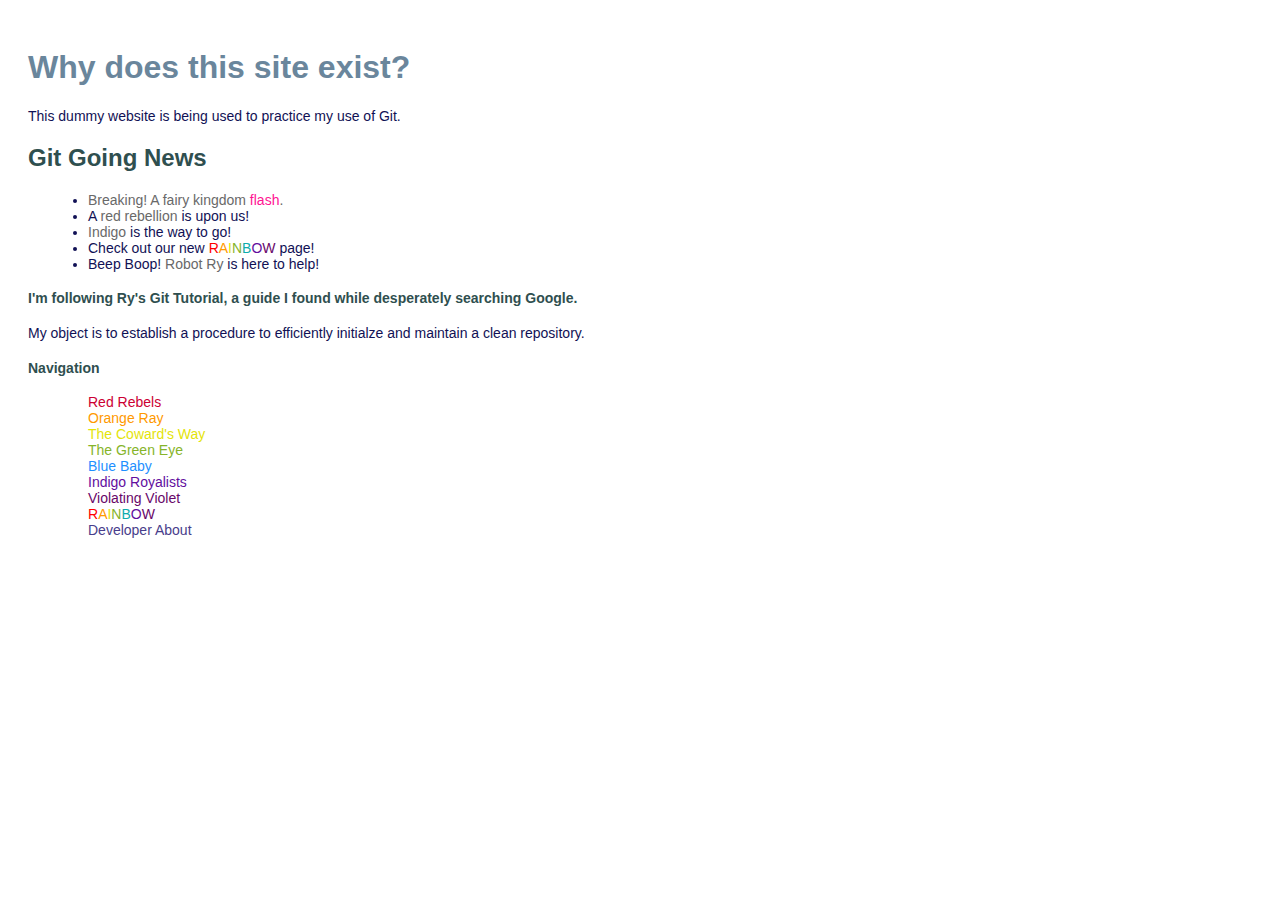
<file: index.html>
<!DOCTYPE html>
<html lang="en">

<head>
    <meta charset="UTF-8">
    <meta http-equiv="X-UA-Compatible" content="IE=edge">
    <meta name="viewport" content="width=device-width, initial-scale=1.0">
    <title>Git Going dummySite</title>
    <link rel="stylesheet" href="style.css">
</head>

<body>
    <header id="existentialheader">
        <h1 style="color: rgb(106, 134, 156);">Why does this site exist?</h1>
        <p>
            This dummy website is being used to practice my use of Git.
        </p>
    </header>
    <div>
        <h2 style="color: darkslategray;">Git Going News</h2>
            <ul>
                <li><a href="news-3.html">Breaking! A fairy kingdom<span style="color: deeppink;"> flash</span>.</a></li>
                <li>A <span style="color: red;"><a href="news-2.html"> red rebellion</a></span> is upon us!</li>
                <li><span style="color: indigo;"><a href="news-1.html">Indigo</a></span> is the way to go!</li>
                <li>Check out our new <a href="rainbow.html"><span style="color: red;">R</span><span style="color: #f90;">A</span><span style="color: rgb(228, 228, 9);">I</span><span style="color: rgb(134, 180, 42);">N</span><span style="color: rgb(13, 172, 172);">B</span><span style="color: rgb(98, 14, 158);">O</span><span style="color: rgb(105, 7, 105);">W</span></a> page!</li>
                <li>Beep Boop! <a href="https://freecomputerbooks.com/Rys-Git-Tutorial.html">Robot Ry</a> is here to help!</li>
            </ul>
    </div>
    <div>
        <h4 style="color: darkslategray;">I'm following Ry's Git Tutorial, a guide I found while
            desperately searching Google.</h4>
        My object is to establish a procedure to efficiently initialze and maintain a clean repository.
    </div>
    <nav>
        <h4 style="color: darkslategray;">Navigation</h4>
            <ul>
                <li>
                    <a href="news-1.html"><span style="color: #c03;">Red Rebels</span></a>
                </li>
                <li>
                    <a href="orange.html"><span style="color:rgb(255, 153, 0)">Orange Ray</span></a>
                </li>
                <li>
                    <a href="yellow.html"><span style="color: rgb(228, 228, 9);">The Coward's Way</span></a>
                </li>
                <li>
                    <a href="green.html"><span style="color: rgb(134, 180, 42);">The Green Eye</span></a>
                </li>
                <li>
                    <a href="blue.html"><span style="color: dodgerblue;">Blue Baby</span></a>
                </li>
                <li>
                    <a href="news-2.html"><span style="color: rgb(98, 14, 158);">Indigo Royalists</span></a>
                </li>
                <li>
                    <a href="violet.html"><span style="color: rgb(105, 7, 105);">Violating Violet</span></a>
                </li>
                <li>
                    <a href="rainbow.html"><span style="color: red;">R</span><span style="color: #f90;">A</span><span style="color: rgb(228, 228, 9);">I</span><span style="color: rgb(134, 180, 42);">N</span><span style="color: rgb(13, 172, 172);">B</span><span style="color: rgb(98, 14, 158);">O</span><span style="color: rgb(105, 7, 105);">W</span></a>
                </li>
                <li>
                    <a href="/about/index.html"><span style="color: darkslateblue ;">Developer About</span></a>
                </li>
            </ul>
        </nav>
</body>
</html>
</file>
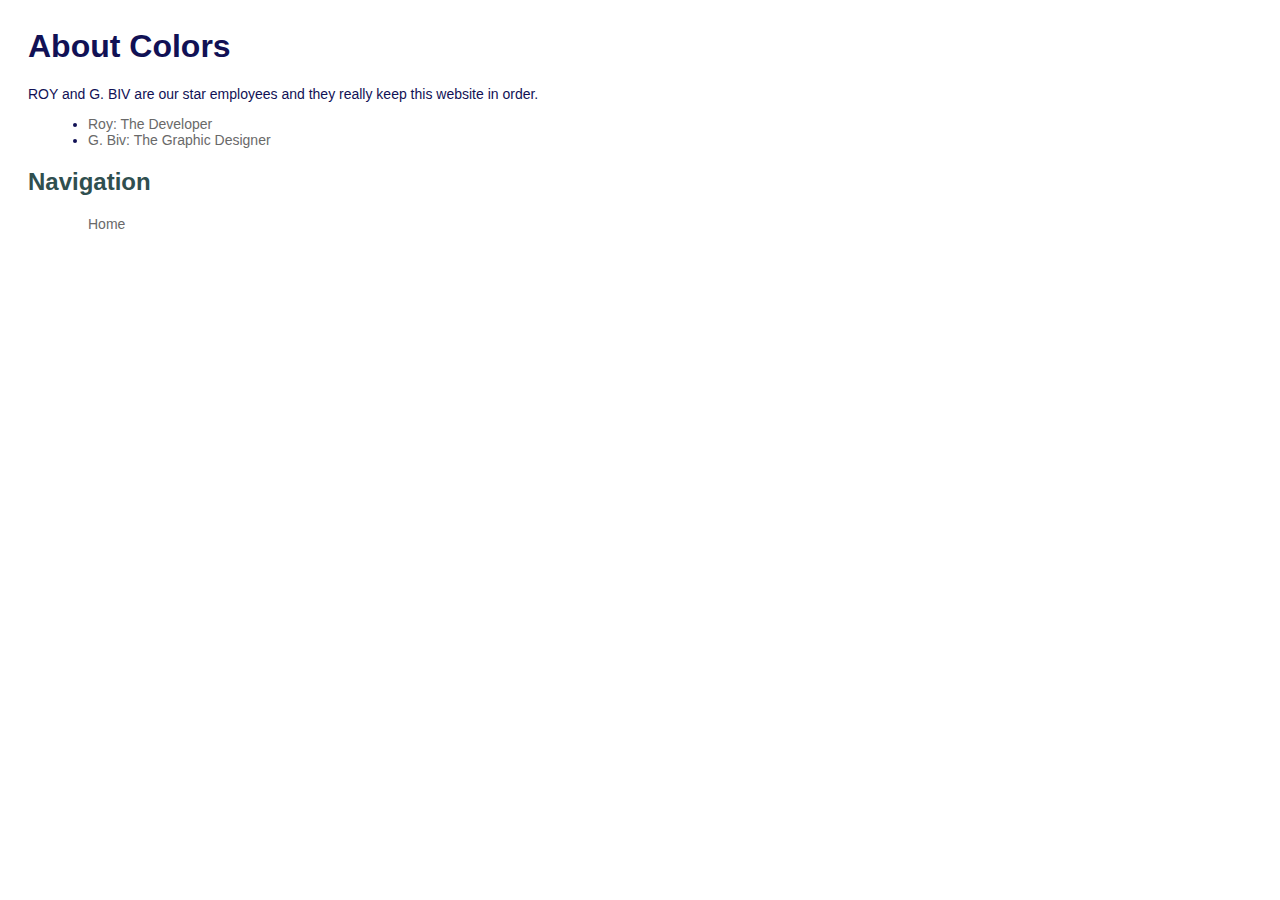
<file: about/index.html>
<html lang="en">
<head>
    <meta charset="UTF-8">
    <meta http-equiv="X-UA-Compatible" content="IE=edge">
    <meta name="viewport" content="width=device-width, initial-scale=1.0">
    <title>About</title>
    <link rel="stylesheet" href="../style.css">
</head>
<body>
    <h1>About Colors</h1>
        <p>ROY and G. BIV are our star employees and they really keep this website in order.</p>
            <ul>
                <li>
                    <a href="../about/roy.html">Roy: The Developer</a>
                </li>
                <li>
                    <a href="../about/gbiv.html">G. Biv: The Graphic Designer</a>
                </li>
            </ul>
        <nav>
            <h2 style="color: darkslategray;">Navigation</h2>
                <ul>
                    <li style="color: slateblue;"><a href="../index.html">Home</a></li>
                </ul>
        </nav>
</body>
</html>
</file>
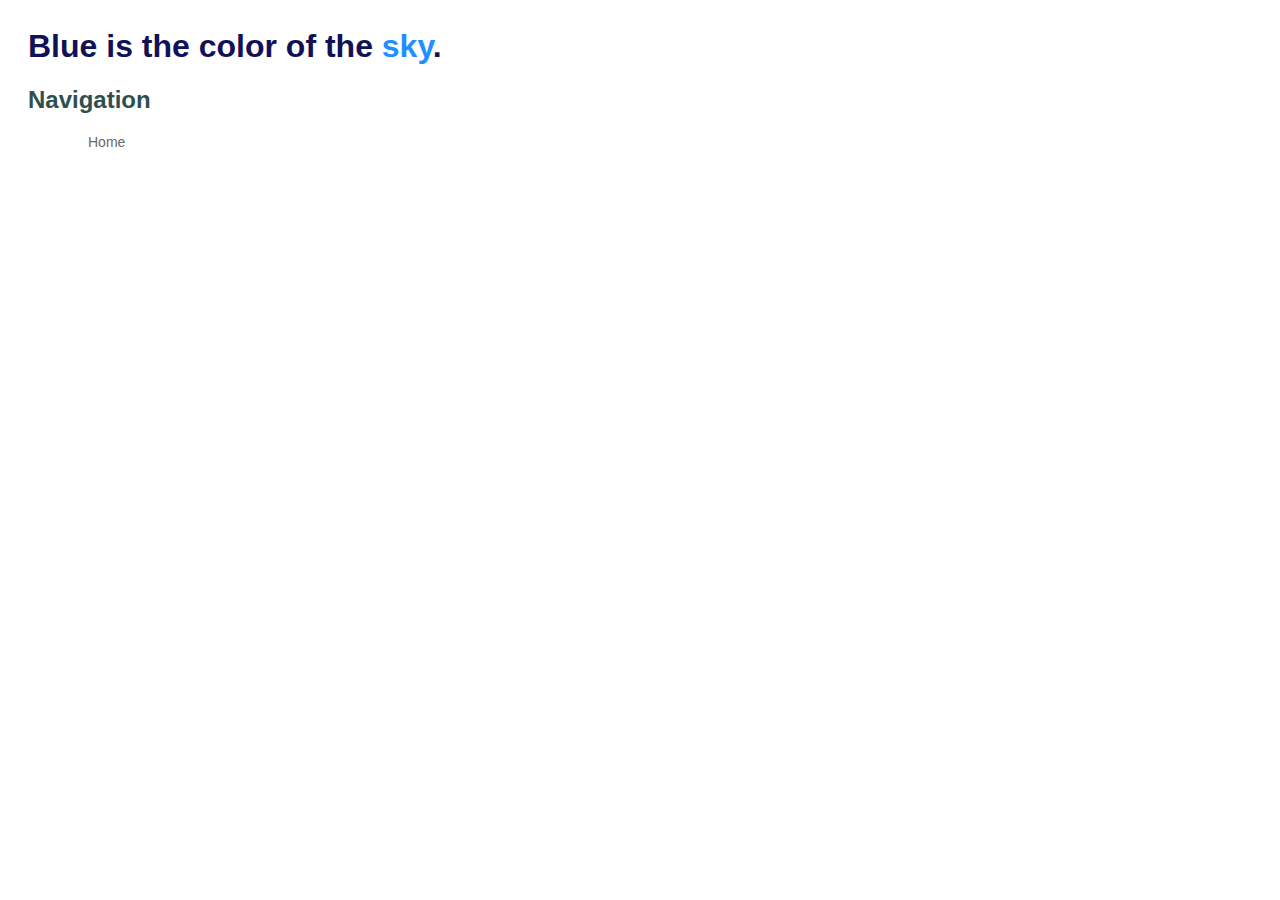
<file: blue.html>
<html lang="en">
<head>
    <meta charset="UTF-8">
    <meta http-equiv="X-UA-Compatible" content="IE=edge">
    <meta name="viewport" content="width=device-width, initial-scale=1.0">
    <title>The Blue Page</title>
    <link rel="stylesheet" href="style.css">
</head>
<body>
    <h1>Blue is the color of the <span style="color:dodgerblue;">sky</span>.</h1>
       <nav> 
            <h2 style="color: darkslategray;">Navigation</h2>
                <ul>
                    <li>
                        <a href="index.html"><span style="color: dimgray; ">Home</span></a>
                    </li>
                </ul>
        </nav>
</body>
</html>
</file>
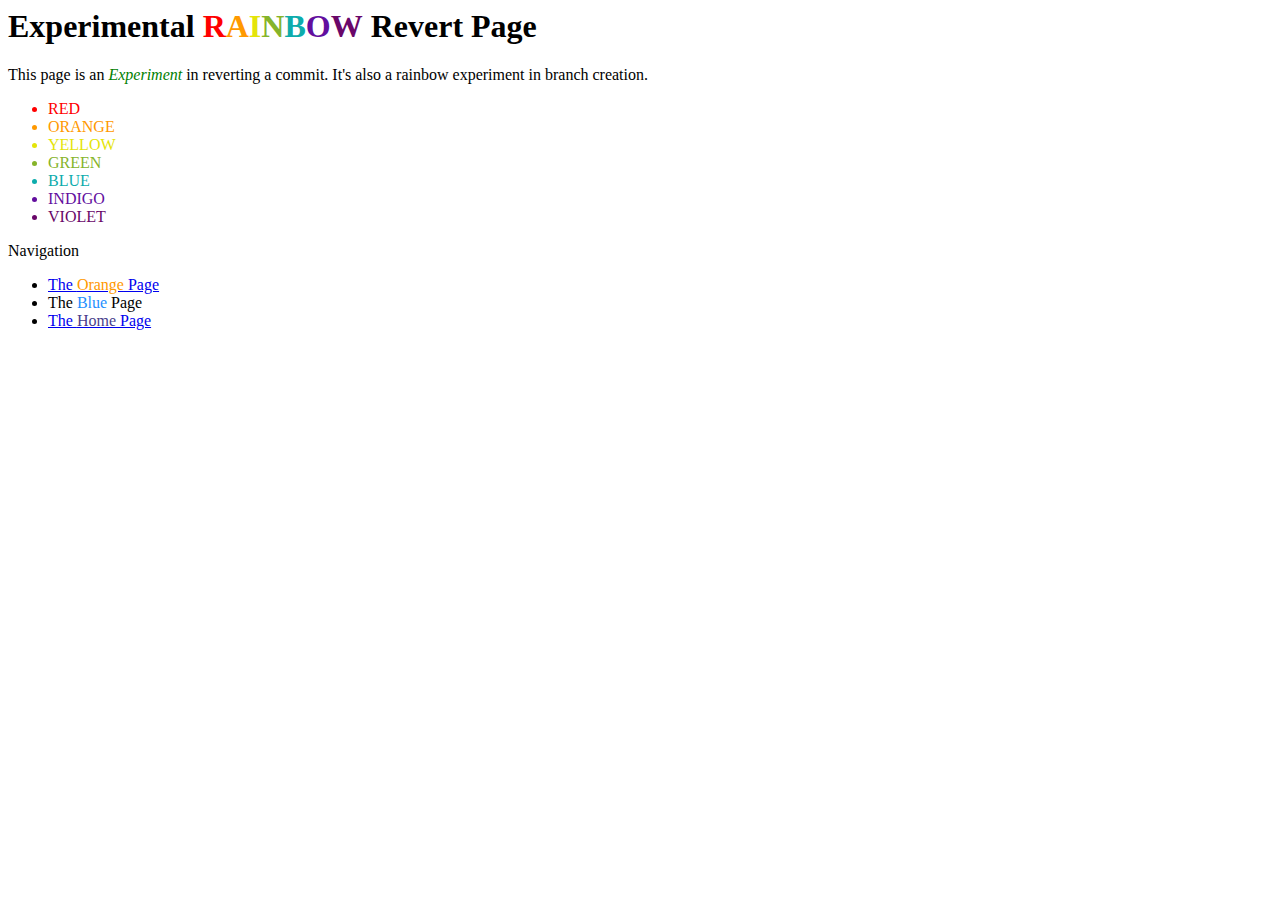
<file: experimentalrevert.html>
<html lang="en">
<head>
    <meta charset="UTF-8">
    <meta http-equiv="X-UA-Compatible" content="IE=edge">
    <meta name="viewport" content="width=device-width, initial-scale=1.0">
    <title>Experimental Revert Page</title>
</head>
<body>
    <h1>Experimental <strong></span><span style="color: red;">R</span><span style="color: #f90;">A</span><span style="color: rgb(228, 228, 9);">I</span><span style="color: rgb(134, 180, 42);">N</span><span style="color: rgb(13, 172, 172);">B</span><span style="color: rgb(98, 14, 158);">O</span><span style="color: rgb(105, 7, 105);">W</span></strong> Revert Page</h1>
        <p>
            This page is an <span style="color: green;"><em>Experiment</em></span> in reverting a commit. It's also a rainbow experiment in branch creation. 
        </p>
        <section>
            <ul>
                <li style="color: red;">RED</li>
                <li style="color: #f90;">ORANGE</li>
                <li style="color: rgb(228, 228, 9);">YELLOW</li>
                <li style="color: rgb(134, 180, 42);">GREEN</li>
                <li style="color: rgb(13, 172, 172);">BLUE</li>
                <li style="color: rgb(98, 14, 158);">INDIGO</li>
                <li style="color: rgb(105, 7, 105);">VIOLET</li>
            </ul>
        </section>
      <nav>
          Navigation
            <ul>   
                <li><a href="orange.html">The <span style="color: #f90;">Orange</span> Page</a></li>
                <li><a href="blue.html"></a>The <span style="color: dodgerblue;">Blue</span> Page</li>
                <li><a href="index.html">The <span style="color: darkslateblue;">Home</span> Page</a></li>
            </ul>
      </nav>  
</body>
</html>
</file>
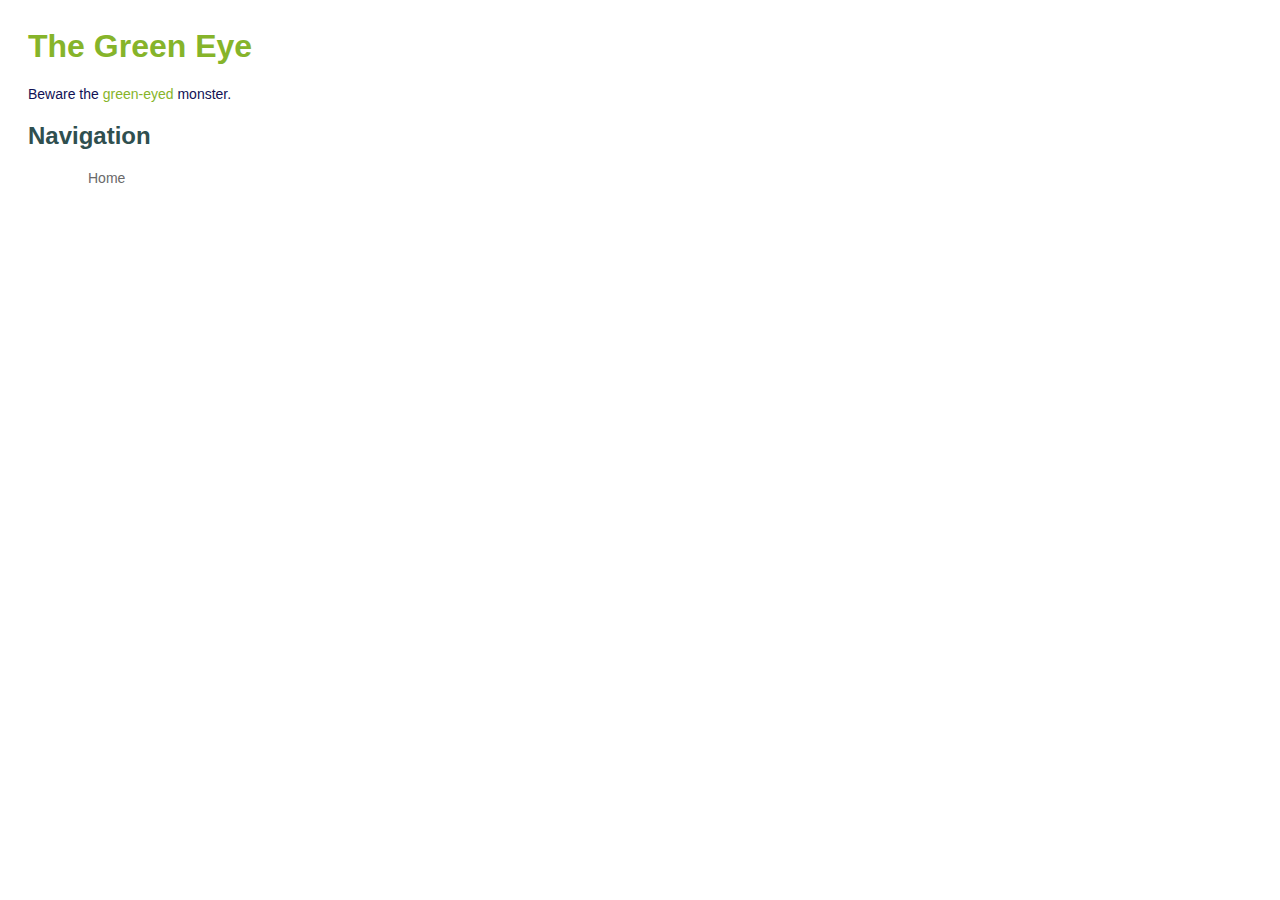
<file: green.html>
<html lang="en">
<head>
    <meta charset="UTF-8">
    <meta http-equiv="X-UA-Compatible" content="IE=edge">
    <meta name="viewport" content="width=device-width, initial-scale=1.0">
    <title>Green Eye</title>
    <link rel="stylesheet" href="style.css">
</head>
<body>
    <h1 style="color: rgb(134, 180, 42);">The Green Eye</h1>
        <p>
            Beware the <span style="color: rgb(134, 180, 42);">green-eyed</span> monster.
        </p>
        <nav>
            <h2 style="color: darkslategray;">Navigation</h2>
                <ul>
                    <li>
                        <a href="index.html"><span style="color: dimgray;">Home</span></a>
                    </li>
                </ul>
        </nav> 
</body>
</html>
</file>
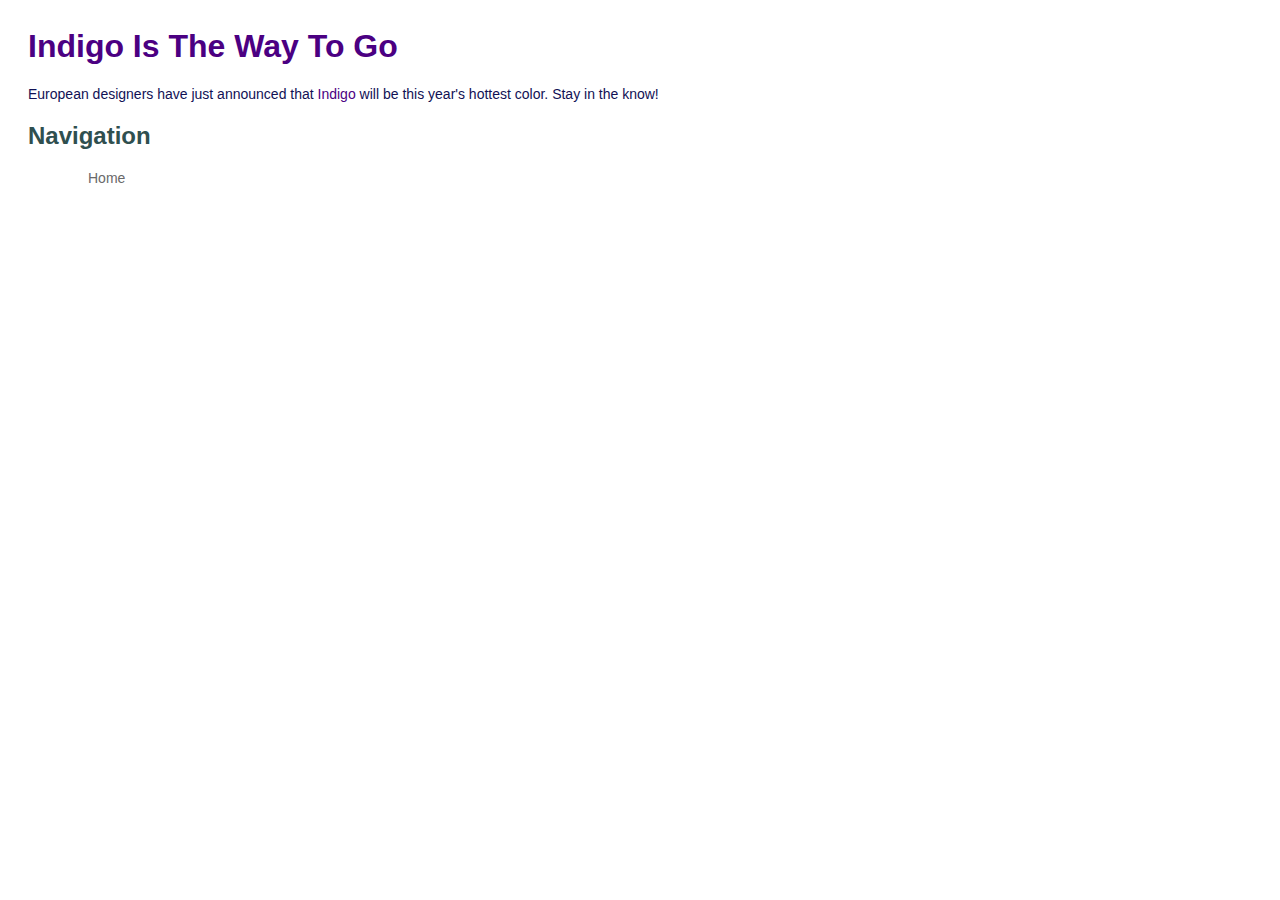
<file: news-1.html>
<html lang="en">
<head>
    <meta charset="UTF-8">
    <meta http-equiv="X-UA-Compatible" content="IE=edge">
    <meta name="viewport" content="width=device-width, initial-scale=1.0">
    <title>Indigo Is The Way To Go</title>
    <link rel="stylesheet" href="style.css">
</head>
<body>
    <h1 style="color: indigo;">Indigo Is The Way To Go</h1>
        <p>
            European designers have just announced that <span style="color: indigo;">Indigo</span> will be this year's hottest color. Stay in the know!
        </p>
    <nav>
        <h2 style="color: darkslategray;">Navigation</h2>
            <ul>
                <li>
                    <a href="index.html"><span style="color: dimgray;">Home</span></a>
                </li>
            </ul>
    </nav>
</body>
</html>
</file>
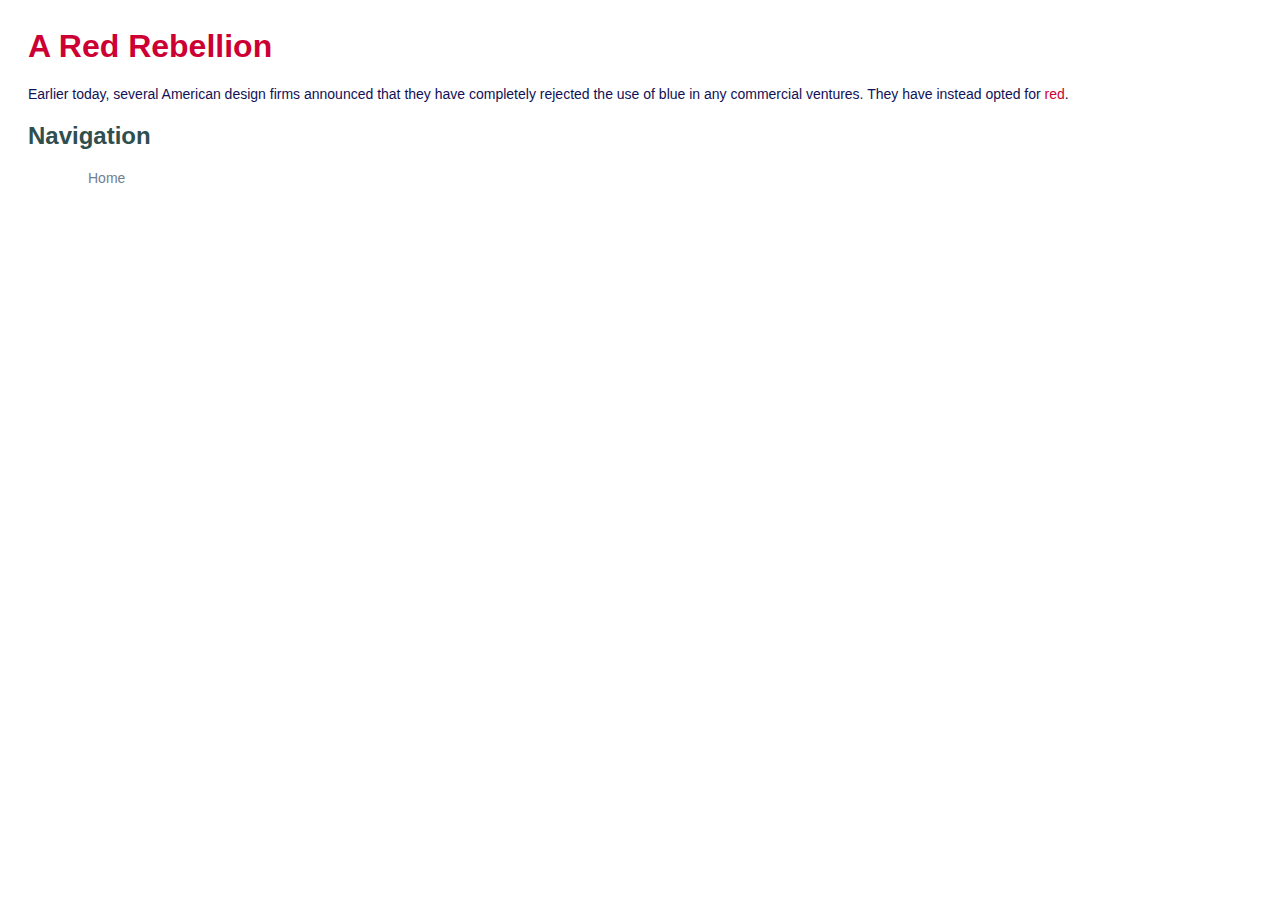
<file: news-2.html>
<html lang="en">
<head>
    <meta charset="UTF-8">
    <meta http-equiv="X-UA-Compatible" content="IE=edge">
    <meta name="viewport" content="width=device-width, initial-scale=1.0">
    <title>A Red Rebellioin</title>
    <link rel="stylesheet" href="style.css">
</head>
<body>
    <h1 style="color: #c03;"><strong>A Red Rebellion</strong></h1>
        <p>Earlier today, several American design firms announced that they have completely rejected the use of blue in any commercial ventures. They have instead opted for <span style="color: #c03;">red</span>.</p>
    <nav>
        <h2 style="color: darkslategray;">Navigation</h2>
            <ul>
                <li>
                    <a href="index.html" style="color: slategray;">Home</a>
                </li>
            </ul>
    </nav>
</body>
</html>
</file>
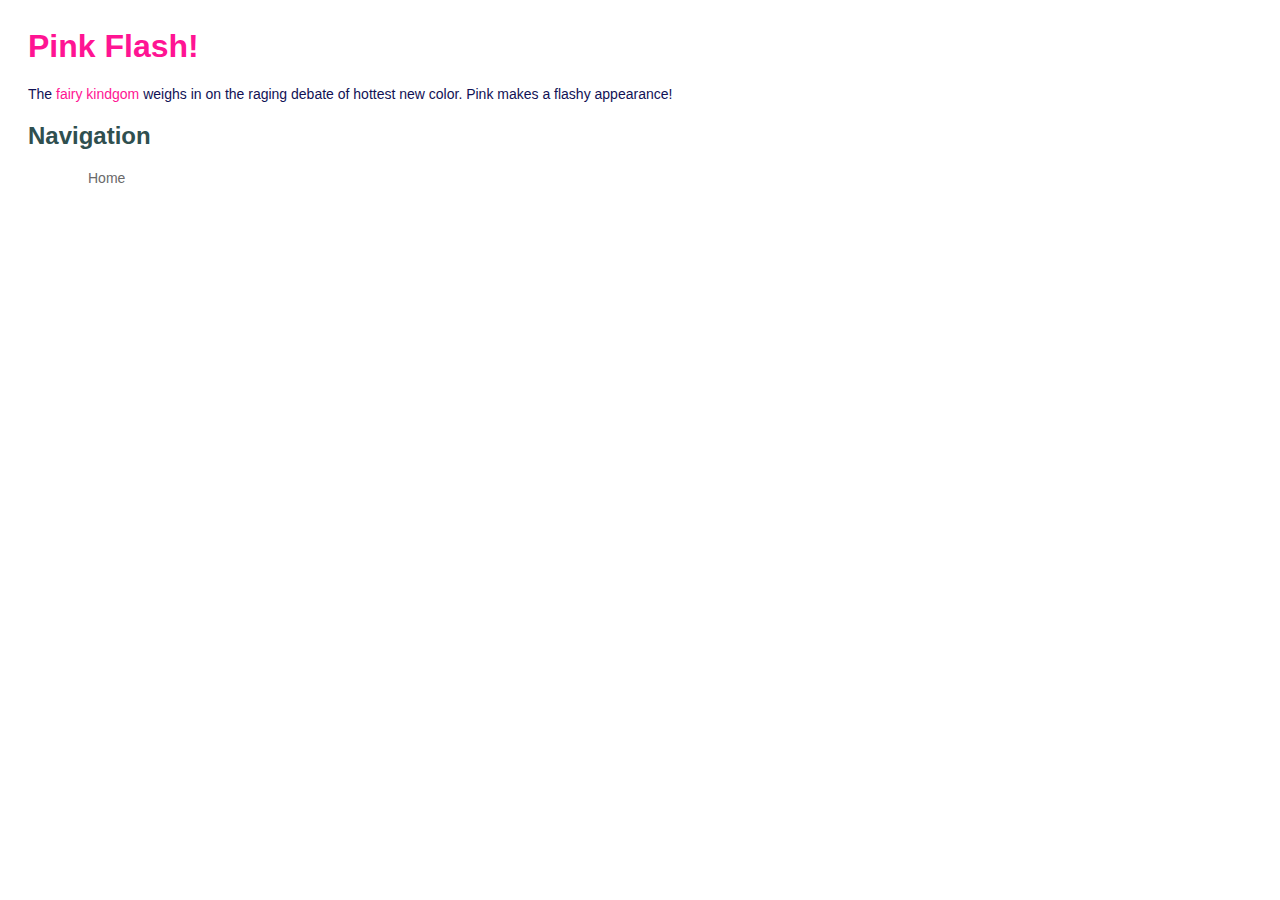
<file: news-3.html>
<html lang="en">
<head>
    <meta charset="UTF-8">
    <meta http-equiv="X-UA-Compatible" content="IE=edge">
    <meta name="viewport" content="width=device-width, initial-scale=1.0">
    <title>Big Pink News</title>
    <link rel="stylesheet" href="style.css">
</head>
<body>
    <h1 style="color: deeppink;">Pink Flash!</h1>
        <p>
            The <span style="color: deeppink;">fairy kindgom</span> weighs in on the raging debate of hottest new color. Pink makes a flashy appearance!
        </p>
    <nav>
        <h2 style="color: darkslategray;">Navigation</h2>
            <ul>
                <li>
                    <a href="index.html"></a><span style="color: dimgray;">Home</span>
                </li>
            </ul>
    </nav>
</body>
</html>
</file>
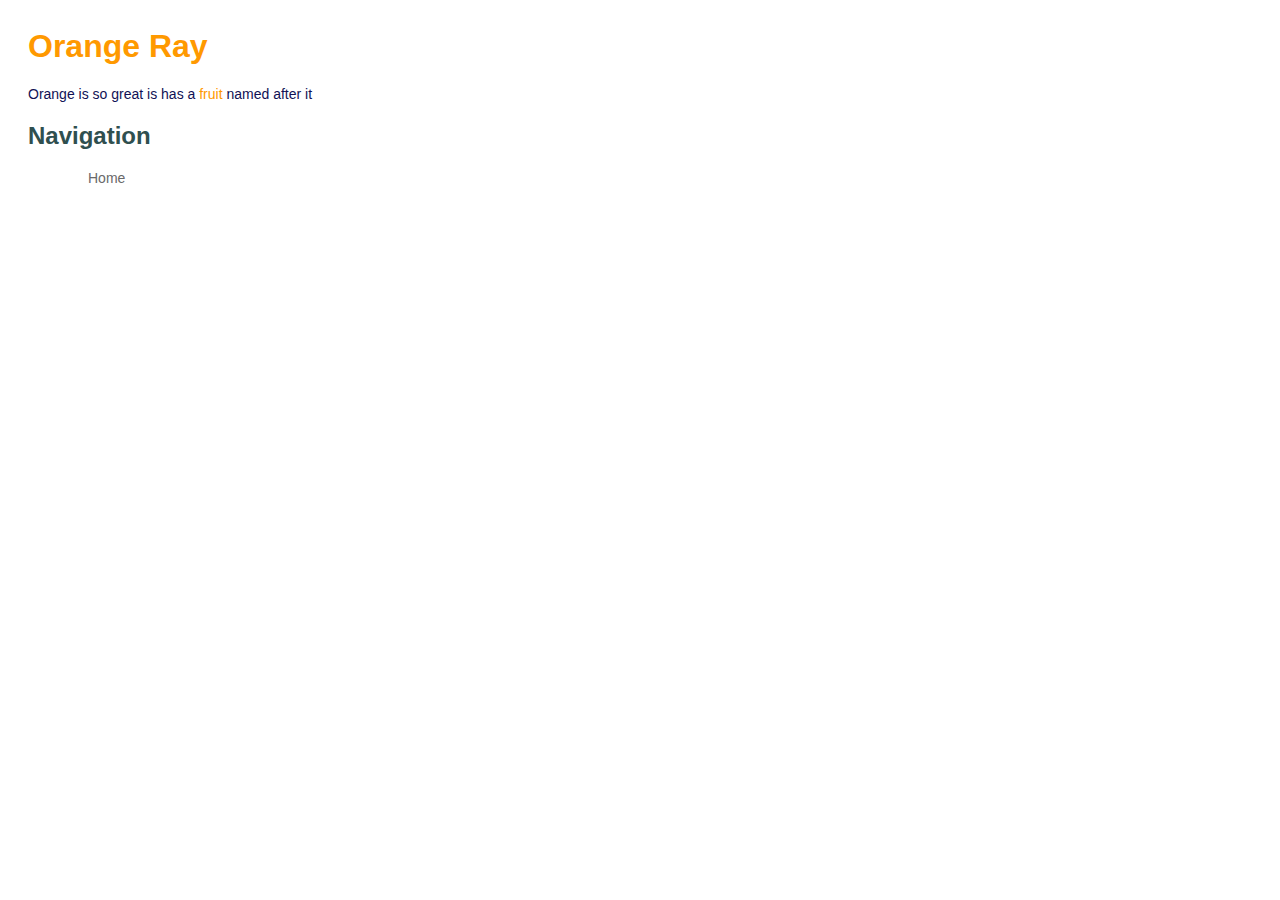
<file: orange.html>
<html lang="en">
<head>
    <meta charset="UTF-8">
    <meta http-equiv="X-UA-Compatible" content="IE=edge">
    <meta name="viewport" content="width=device-width, initial-scale=1.0">
    <title>The Orange Ray</title>
    <link rel="stylesheet" href="style.css">
</head>
<body>
    <h1 style="color:rgb(255, 153, 0);">Orange Ray</h1>
        <p>Orange is so great is has a <span style="color:rgb(255, 153, 0);">fruit</span> named after it</p>
    <nav>    
        <h2 style="color: darkslategray;">Navigation</h2>
            <ul>
                <li>
                    <a href="index.html"><span style="color: dimgray;">Home</span></a>
                </li>
            </ul>
    </nav>
</body>
</html>
</file>
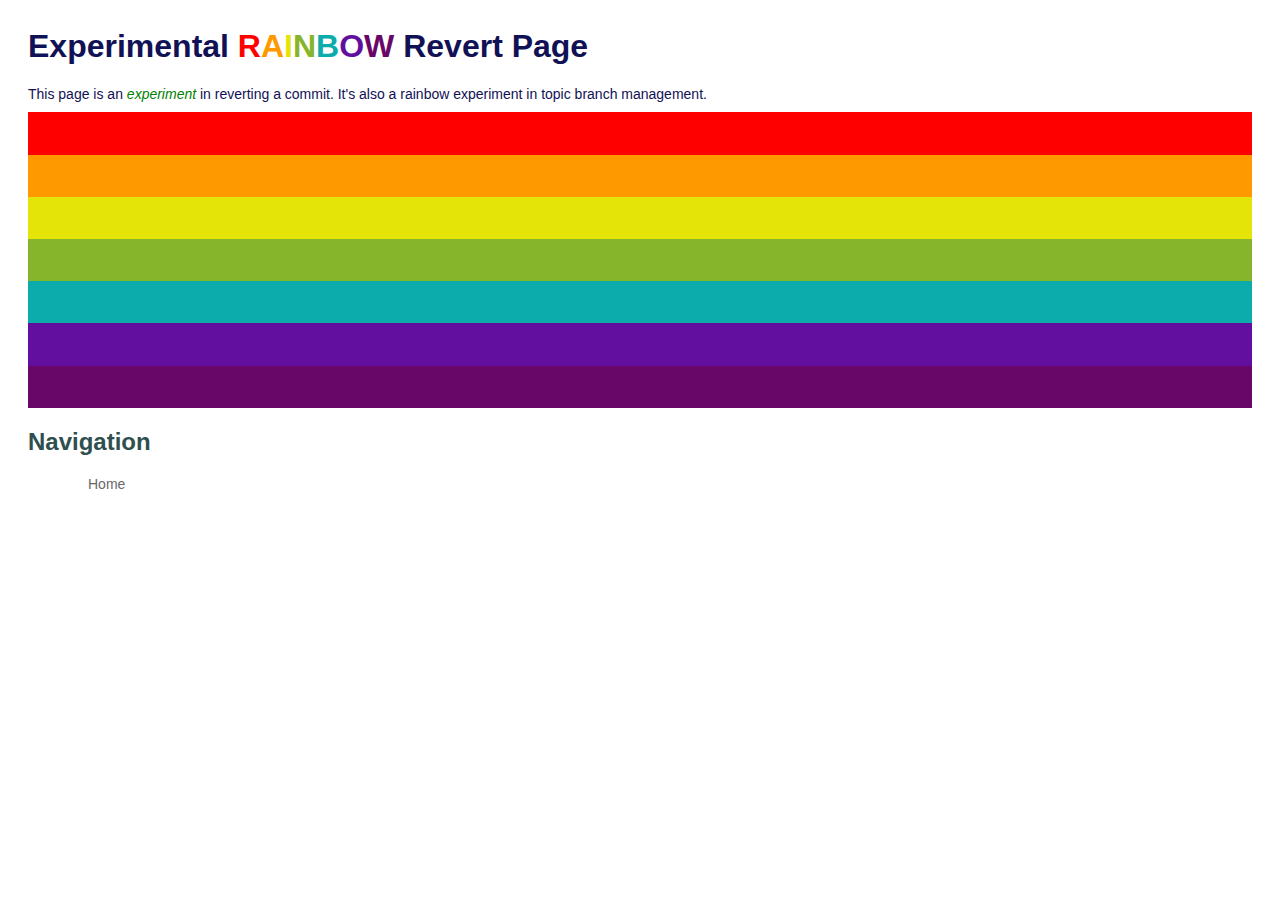
<file: rainbow.html>
<html lang="en">
<head>
    <meta charset="UTF-8">
    <meta http-equiv="X-UA-Compatible" content="IE=edge">
    <meta name="viewport" content="width=device-width, initial-scale=1.0">
    <title>Experimental Revert Page</title>
    <link rel="stylesheet" href="style.css">
    <style>
        div {
            width: 100%;
            height: 5%;
        }
    </style>
</head>
<body>
    <h1>Experimental <strong><span style="color: red;">R</span><span style="color: #f90;">A</span><span style="color: rgb(228, 228, 9);">I</span><span style="color: rgb(134, 180, 42);">N</span><span style="color: rgb(13, 172, 172);">B</span><span style="color: rgb(98, 14, 158);">O</span><span style="color: rgb(105, 7, 105);">W</span></strong> Revert Page</h1>
        <p>
            This page is an <span style="color: green;"><em>experiment</em></span> in reverting a commit. It's also a rainbow experiment in topic branch management. 
        </p>
        <section>
            <div style="background-color: rgb(255, 0, 0);"></div>
            <div style="background-color: rgb(255, 153, 0)"></div>
            <div style="background-color: rgb(228, 228, 9);"></div>
            <div style="background-color: rgb(134, 180, 42);"></div>
            <div style="background-color: rgb(13, 172, 172);"></div>
            <div style="background-color: rgb(98, 14, 158);"></div>
            <div style="background-color: rgb(105, 7, 105);"></div>
        </section>
      <nav>
          <h2 style="color: darkslategray;">Navigation</h2>
            <ul>   
                <li>
                    <a href="index.html"><span style="color: dimgray;">Home</span></a>
                </li>
            </ul>
      </nav>  
</body>
</html>
</file>
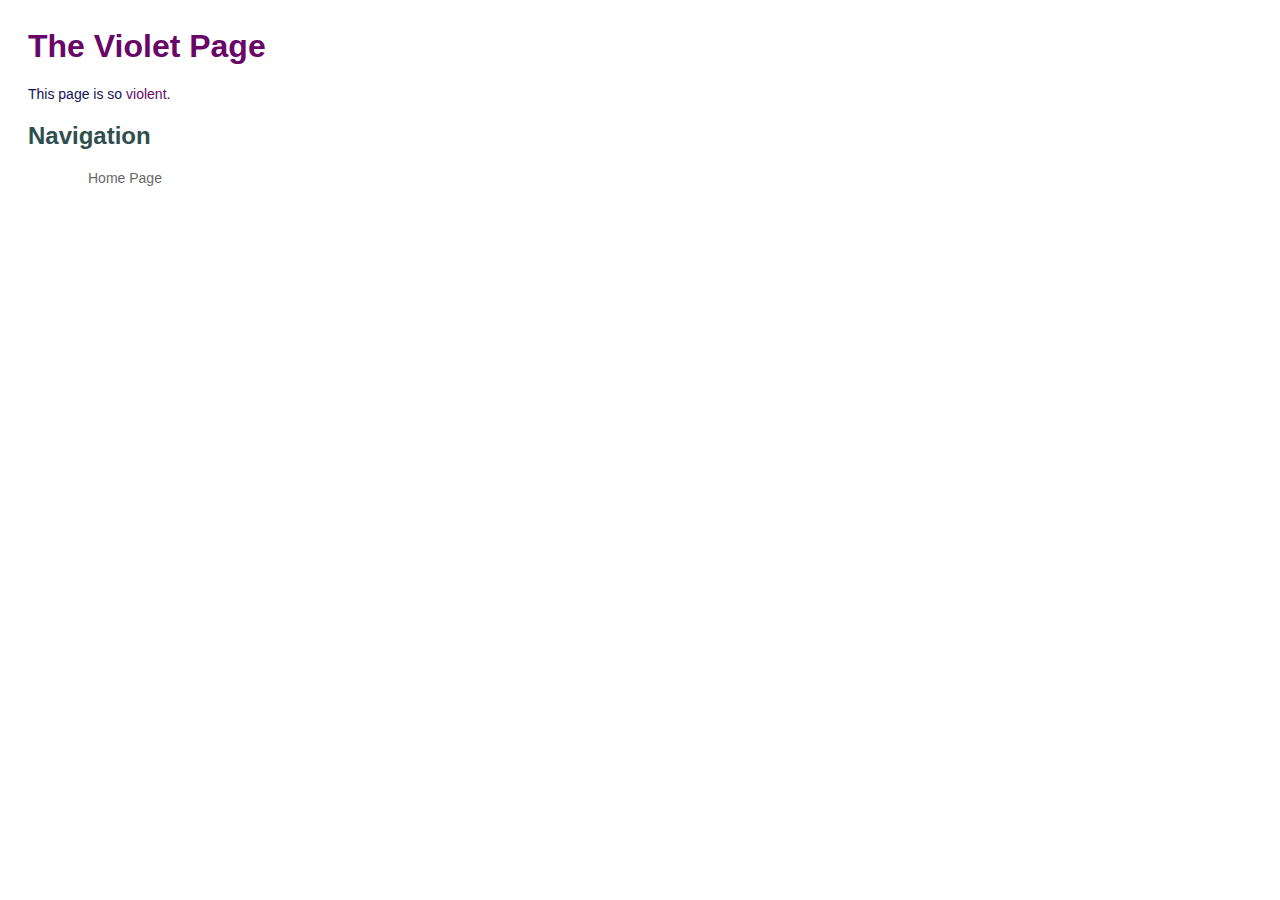
<file: violet.html>
<html lang="en">
<head>
    <meta charset="UTF-8">
    <meta http-equiv="X-UA-Compatible" content="IE=edge">
    <meta name="viewport" content="width=device-width, initial-scale=1.0">
    <title>Violet Violence</title>
    <link rel="stylesheet" href="style.css">
</head>
<body>
    <h1 style="color:rgb(105, 7, 105)">The Violet Page</h1>
        <p>
            This page is so <span style="color: rgb(105, 7, 105);">violent</span>.
        </p> 
    <nav>
        <h2 style="color: darkslategray;">Navigation</h2>
            <ul>   
                <li>
                    <a href="index.html"><span style="color: dimgray;">Home</span> Page</a>
                </li>
            </ul>
    </nav>
</body>
</html>
</file>
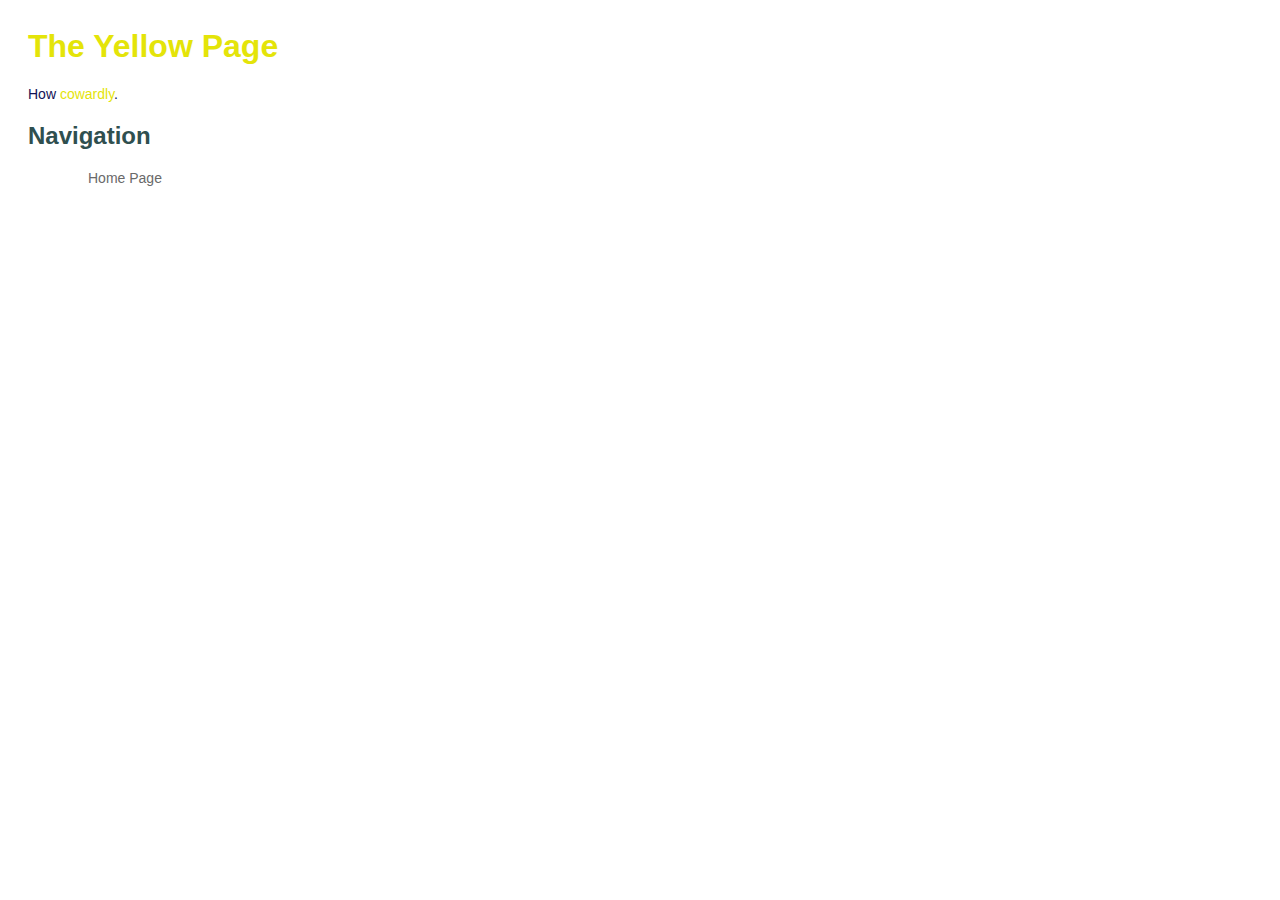
<file: yellow.html>
<html lang="en">
<head>
    <meta charset="UTF-8">
    <meta http-equiv="X-UA-Compatible" content="IE=edge">
    <meta name="viewport" content="width=device-width, initial-scale=1.0">
    <title>Yellow Belly</title>
    <link rel="stylesheet" href="style.css">
</head>
<body>
    <h1 style="color: rgb(228, 228, 9);">The Yellow Page</h1>
        <p>How <span style="color: rgb(228, 228, 9);">cowardly</span>.</p>
    <nav>
        <h2 style="color: darkslategray;">Navigation</h2>
            <ul>
                <li>
                    <a href="index.html"><span style="color: dimgray;">Home</span> Page</a>
                </li>
            </ul>
    </nav>
</body>
</html>
</file>
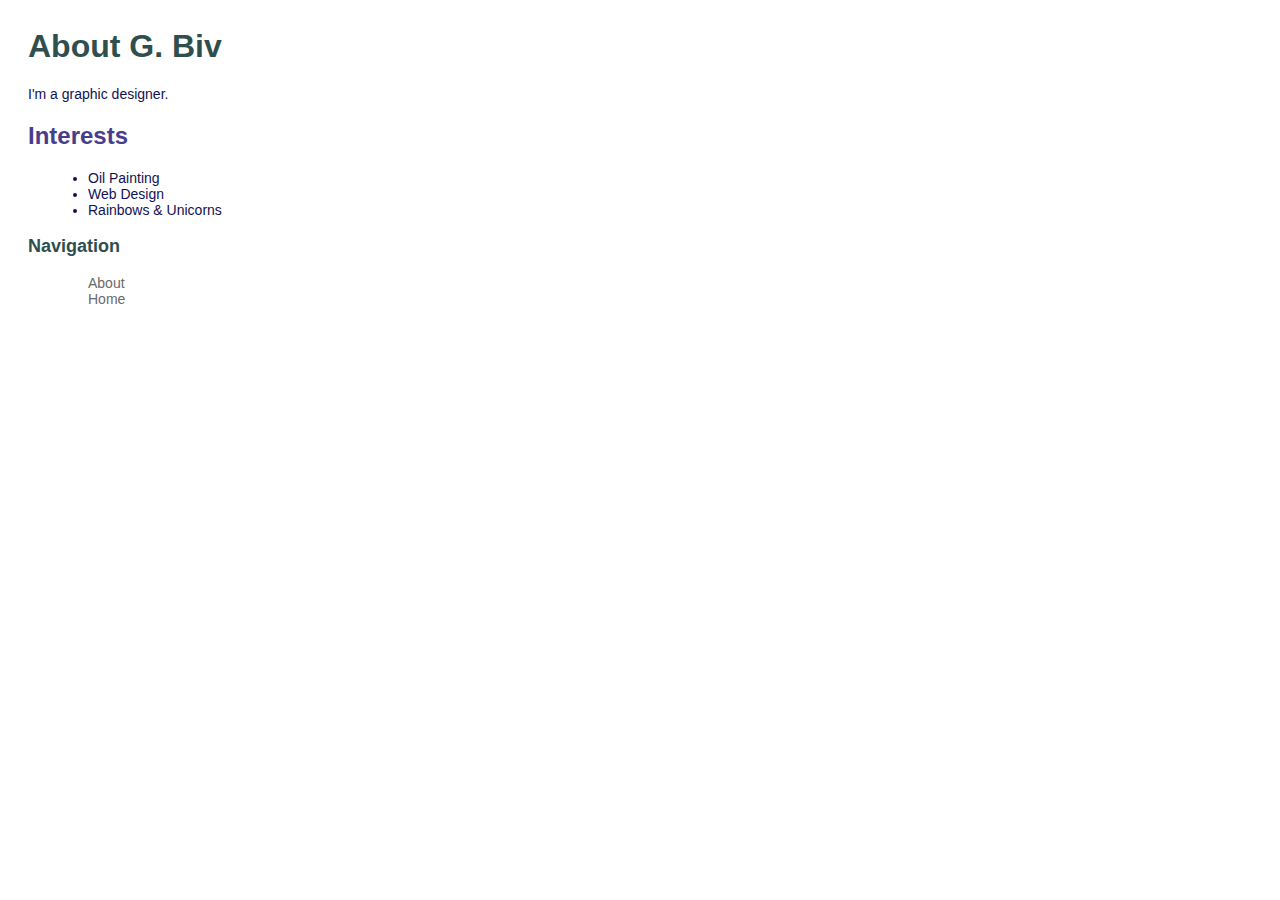
<file: about/gbiv.html>
<html lang="en">
<head>
    <meta charset="UTF-8">
    <meta http-equiv="X-UA-Compatible" content="IE=edge">
    <meta name="viewport" content="width=device-width, initial-scale=1.0">
    <title>ABOUT G BIV</title>
    <link rel="stylesheet" href="../style.css">
</head>
<body>
    <h1 style="color: darkslategray;">About G. Biv</h1>
        <p>
            I'm a graphic designer.
        </p>
    <h2 style="color: darkslateblue;">Interests</h2>
        <ul>
            <li>Oil Painting</li>
            <li>Web Design</li>
            <li>Rainbows & Unicorns</li>
        </ul>
        <nav>
            <h3 style="color: darkslategray;">Navigation</h3>
                <ul>
                    <li>
                        <a href="../about/index.html">About</a>
                    </li>
                    <li>
                        <a href="../index.html">Home</a>
                    </li>
                </ul>
        </nav>
</body>
</html>
</file>
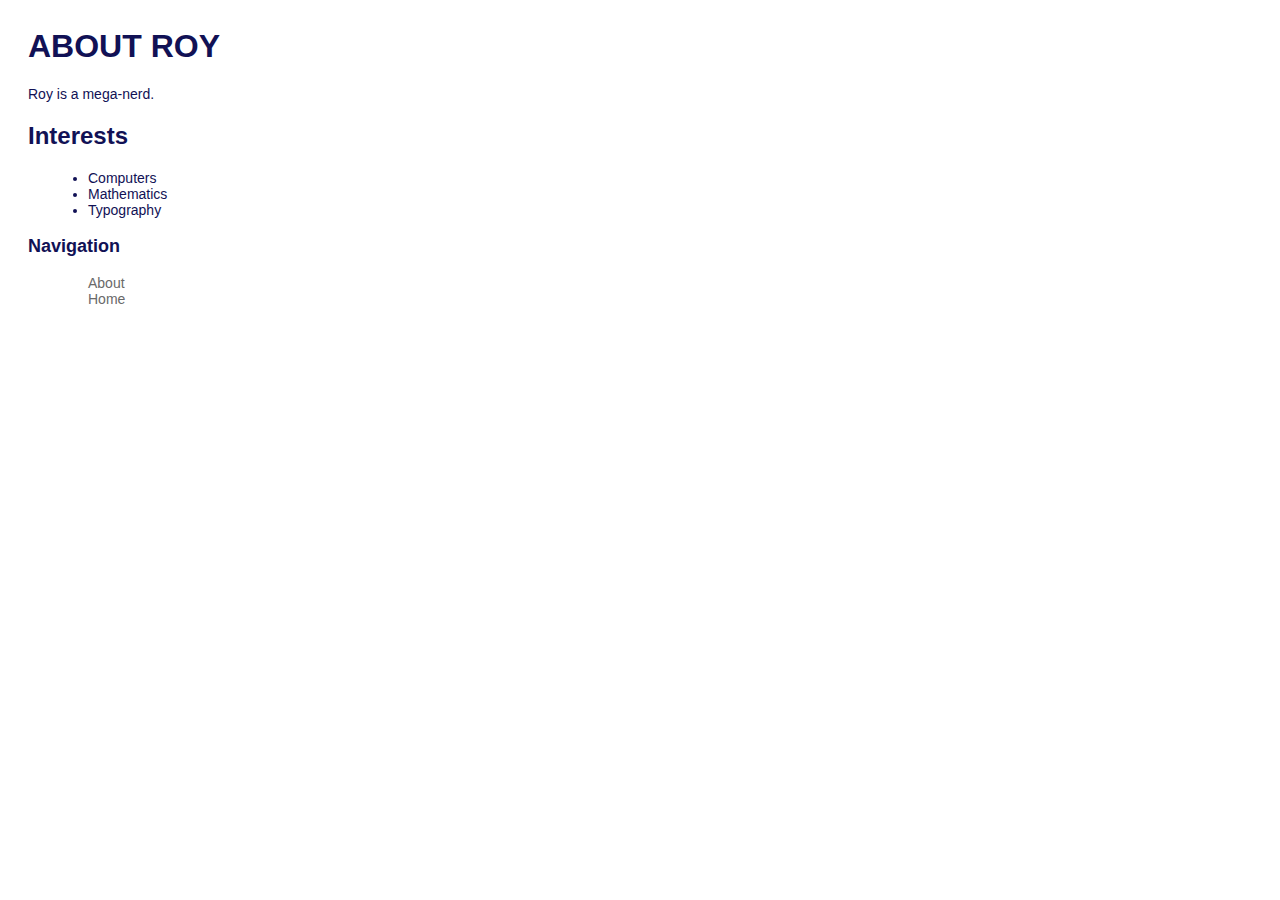
<file: about/roy.html>
<html lang="en">
<head>
    <meta charset="UTF-8">
    <meta http-equiv="X-UA-Compatible" content="IE=edge">
    <meta name="viewport" content="width=device-width, initial-scale=1.0">
    <title>About Roy</title>
    <link rel="stylesheet" href="../style.css">
</head>
<body>
    <h1>ABOUT ROY</h1>
        <p>Roy is a mega-nerd.</p>
    <h2>Interests</h2>
        <ul>
            <li>
                Computers
            </li>
            <li>
                Mathematics
            </li>
            <li>
                Typography
            </li>
        </ul>
    <nav>
        <h3>Navigation</h3>
            <ul>
                <li>
                    <a href="index.html"><span style="color: dimgray; ">About</span></a>
                </li>
                <li>
                    <a href="../index.html">Home</a>
                </li>
            </ul>
    </nav>
</body>
</html>
</file>
<file: style.css>
body {
    padding: 20px;
    font-family: Verdana, Geneva, Tahoma, sans-serif;
    font-size: 14px;
    color: #115;
}
p, ul {
    margin-bottom: 10px;
}

ul {
    margin-left: 20px;
}

h1 {
    font-size: 32px;
}

h2 {
    font-size: 24px;
}

h3 {
    font-size: 18;
}

nav ul {
    list-style: none;
}

a:link {
    text-decoration: none;
}

a:link, a:visited {
    color: dimgray;
}

a:hover {
    text-decoration: underline;
}
</file>
